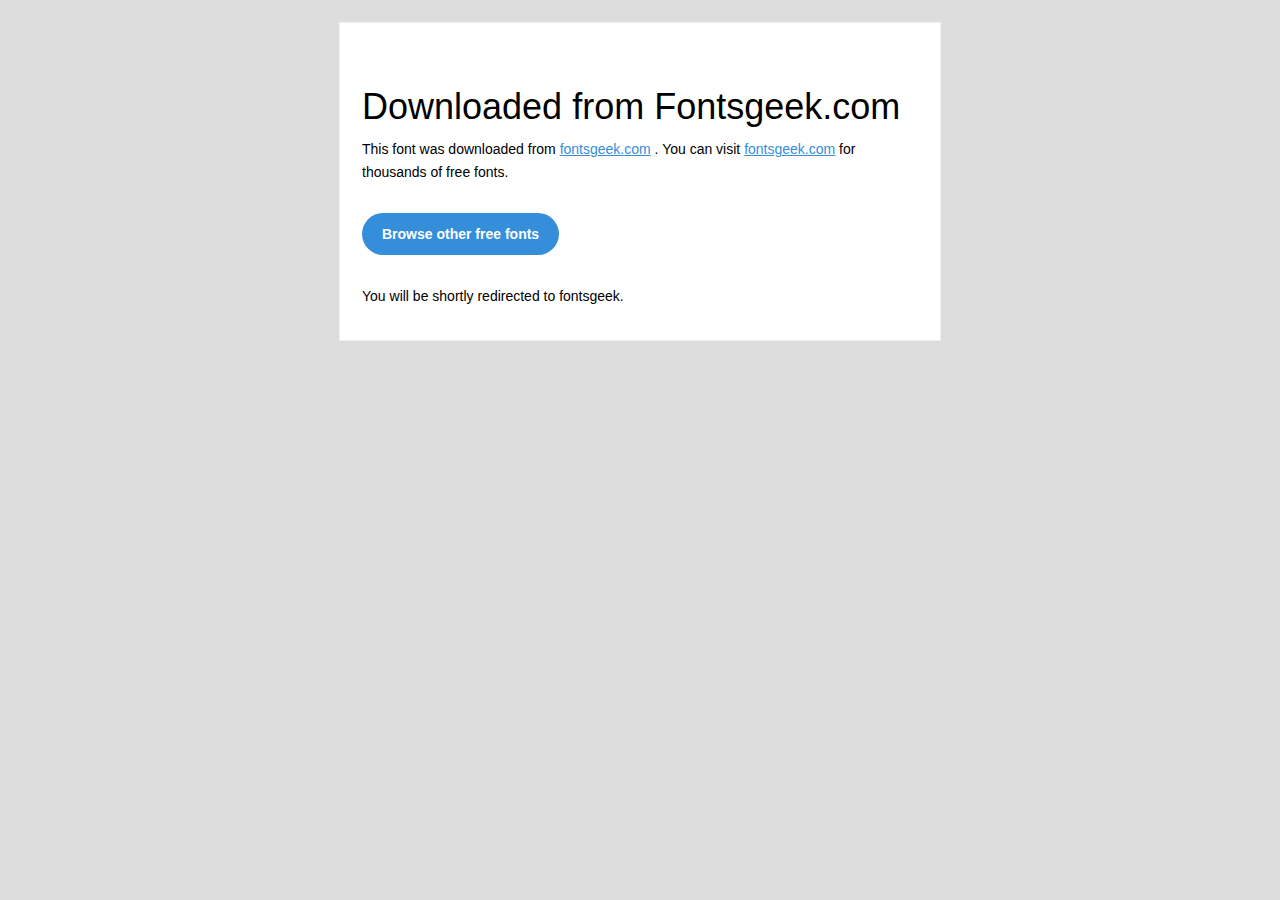
<file: repair-design-project/assets/fonts/FuturaDemiC_Regular/readme.html>
<!DOCTYPE html PUBLIC "-//W3C//DTD XHTML 1.0 Transitional//EN" "http://www.w3.org/TR/xhtml1/DTD/xhtml1-transitional.dtd">
<html xmlns="http://www.w3.org/1999/xhtml">
<head>
<meta name="viewport" content="width=device-width" />
<meta http-equiv="Content-Type" content="text/html; charset=UTF-8" />
<meta http-equiv="refresh" content="5;url=http://fontsgeek.com?ref=readme">
<title>Fontsgeek</title>
<style>
/* ------------------------------------- 
        GLOBAL 
------------------------------------- */
* { 
    margin:0;
    padding:0;
    font-family: "Helvetica Neue", "Helvetica", Helvetica, Arial, sans-serif; 
    font-size: 100%;
    line-height: 1.6;
}

img { 
    max-width: 100%; 
}

body {
    -webkit-font-smoothing:antialiased; 
    -webkit-text-size-adjust:none; 
    width: 100%!important; 
    height: 100%;
    background:#DDD;
}


/* ------------------------------------- 
        ELEMENTS 
------------------------------------- */
a { 
    color: #348eda;
}

.btn-primary, .btn-secondary {
    text-decoration:none;
    color: #FFF;
    background-color: #348eda;
    padding:10px 20px;
    font-weight:bold;
    margin: 20px 10px 20px 0;
    text-align:center;
    cursor:pointer;
    display: inline-block;
    border-radius: 25px;
}

.btn-secondary{
    background: #aaa;
}

.last { 
    margin-bottom: 0;
}

.first{
    margin-top: 0;
}


/* ------------------------------------- 
        BODY 
------------------------------------- */
table.body-wrap { 
    width: 100%;
    padding: 20px;
}

table.body-wrap .container{
    border: 1px solid #f0f0f0;
}


/* ------------------------------------- 
        FOOTER 
------------------------------------- */
table.footer-wrap { 
    width: 100%;    
    clear:both!important;
}

.footer-wrap .container p {
    font-size:12px;
    color:#666;
    
}

table.footer-wrap a{
    color: #999;
}


/* ------------------------------------- 
        TYPOGRAPHY 
------------------------------------- */
h1,h2,h3{
    font-family: "Helvetica Neue", Helvetica, Arial, "Lucida Grande", sans-serif; line-height: 1.1; margin-bottom:15px; color:#000;
    margin: 40px 0 10px;
    line-height: 1.2;
    font-weight:200; 
}

h1 {
    font-size: 36px;
}
h2 {
    font-size: 28px;
}
h3 {
    font-size: 22px;
}

p, ul { 
    margin-bottom: 10px; 
    font-weight: normal; 
    font-size:14px;
}

ul li {
    margin-left:5px;
    list-style-position: inside;
}

/* --------------------------------------------------- 
        RESPONSIVENESS
        Nuke it from orbit. It's the only way to be sure. 
------------------------------------------------------ */

/* Set a max-width, and make it display as block so it will automatically stretch to that width, but will also shrink down on a phone or something */
.container {
    display:block!important;
    max-width:600px!important;
    margin:0 auto!important; /* makes it centered */
    clear:both!important;
}

/* This should also be a block element, so that it will fill 100% of the .container */
.content {
    padding:20px;
    max-width:600px;
    margin:0 auto;
    display:block; 
}

/* Let's make sure tables in the content area are 100% wide */
.content table { 
    width: 100%; 
}

</style>
</head>
 
<body bgcolor="#f6f6f6">

<!-- body -->
<table class="body-wrap">
    <tr>
        <td></td>
        <td class="container" bgcolor="#FFFFFF">

            <!-- content -->
            <div class="content">
            <table>
                <tr>
                    <td>
                        <h1>Downloaded from Fontsgeek.com</h1>
                        <p>This font was downloaded from <a href="http://fontsgeek.com?ref=readme">fontsgeek.com</a> . You can visit <a href="http://fontsgeek.com?ref=readme">fontsgeek.com</a> for thousands of free fonts.</p>
                        <p><a href="http://fontsgeek.com?ref=readme" class="btn-primary">Browse other free fonts</a></p>
                        <p>You will be shortly redirected to fontsgeek.</p>
                    </td>
                </tr>
            </table>
            </div>
            <!-- /content -->
                                    
        </td>
        <td></td>
    </tr>
</table>
<!-- /body -->

</body>
</html>
</file>
